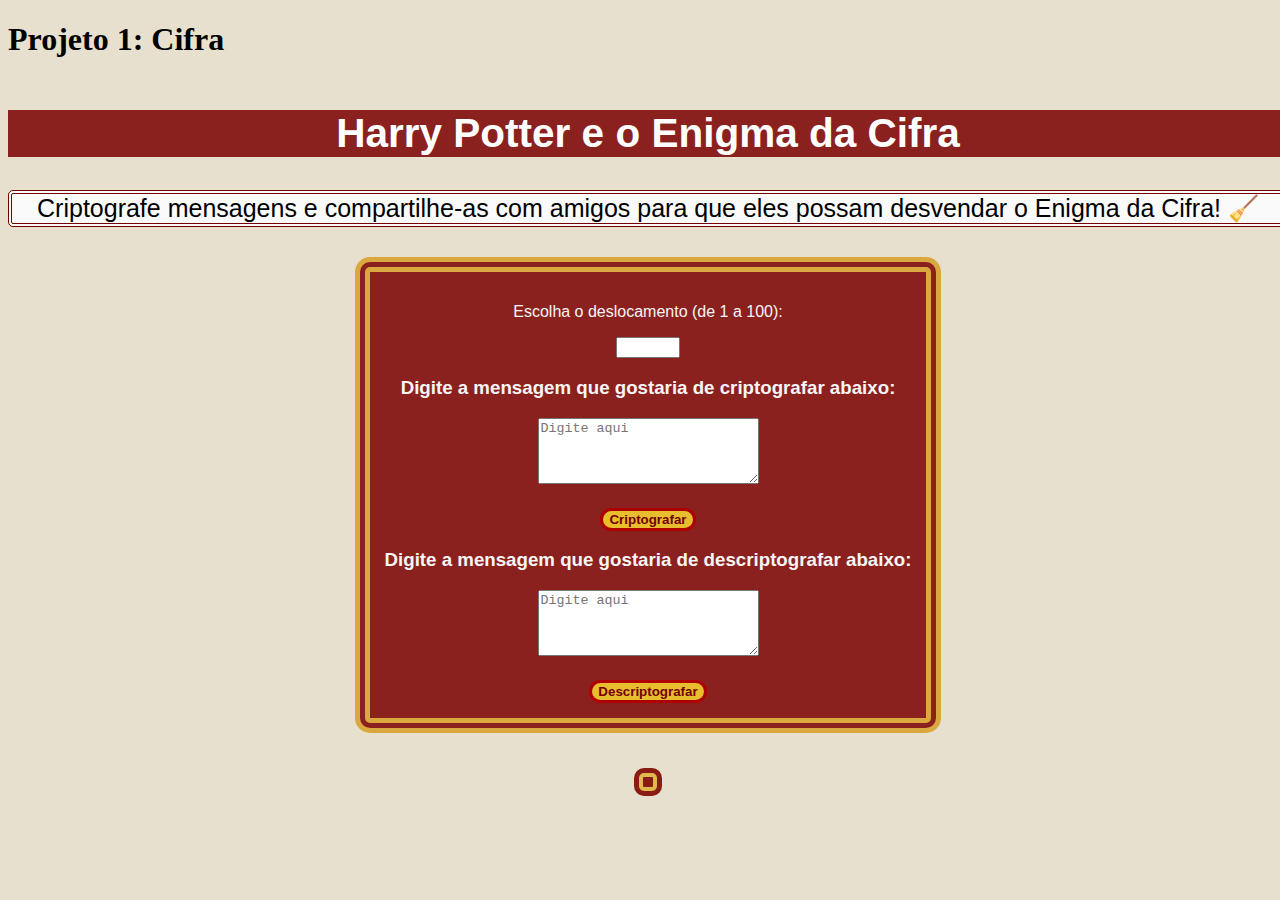
<file: index.html>
<!DOCTYPE html>
<html>
  <head>
    <meta charset="utf-8">
    <title>Cifra de César</title>
    <link rel="stylesheet" href="style.css" />
  </head>
  <body>
    <header id="root">
      <h1>Projeto 1: Cifra</h1>
    </header>
        <section class="page-title"><h2>Harry Potter e o Enigma da Cifra</h2></section>
         <section class="description">Criptografe mensagens e compartilhe-as com amigos para que eles possam desvendar o Enigma da Cifra! 🧹</section>
          <section class="inputareacontent"><p>Escolha o deslocamento (de 1 a 100):</p>
            <input type="number" id="offsetInput" name="offset" min="1" max="100">
            <h3>Digite a mensagem que gostaria de criptografar abaixo:</h3> 
            <textarea id="encodeTextArea" name="input-encode" placeholder="Digite aqui" rows="4" cols="25" required></textarea>
            <button type="submit" id="encodeButton" name="encodeButton" class="button">Criptografar</button>
            <h3>Digite a mensagem que gostaria de descriptografar abaixo:</h3>
            <textarea id="decodeTextArea" name="input-decode" class="input" placeholder="Digite aqui" rows="4" cols="25" required></textarea>
            <button type="submit" id="decodeButton" name="decodeButton" class="button">Descriptografar</button>
          </section>  
   <footer id="displayedResult" class="output"></footer>
   <script src="./index.js" type="module"></script>
  </body>
</html>
</file>
<file: style.css>
body {
height: 100%;
width: 100%;
background-image: url("https://media4.giphy.com/media/2zoIuUJvAa0TbSy1kT/source.gif");
background-position: bottom right;
background-repeat: no-repeat;
background-size: 22rem;
background-color: rgb(232, 224, 206);
}

.page-title {
text-align: center;
margin-top: 4%;
font-family: 'Gill Sans', 'Gill Sans MT', Calibri, 'Trebuchet MS', sans-serif;
font-size: 27px;
background-color: #810c0ce6;
color: white;
}

.description {
text-align: center;
margin: auto;
margin-bottom: 30px;
font-family: 'Gill Sans', 'Gill Sans MT', Calibri, 'Trebuchet MS', sans-serif;
font-size: 25px;
background-color: #fafafa;   
color: black;
border: 4px solid #740001;
border-radius: 5px;
border-style: double;
}

.inputareacontent {
text-align: center;
width: fit-content;
margin: auto;
padding: 15px;
background-color: #810c0ce6;
border: 15px solid #e0b642e9;
border-style: double;
border-radius: 15px;
font-family: 'Gill Sans', 'Gill Sans MT', Calibri, 'Trebuchet MS', sans-serif;
color:whitesmoke;
}

.button {
margin: auto;
margin-top: 20px;
display: flex;
background-color: #f6d530de;
color:#740001;
border: 3px solid #AE0001;
border-radius: 15px;
font-family: 'Gill Sans', 'Gill Sans MT', Calibri, 'Trebuchet MS', sans-serif;
font-weight: bold; 
}
    
.button:hover {
transition: 0.5s;
cursor: pointer;
background-color:#810c0ce6;
color: #FBD100;   
}
    
.output {
margin: auto;
text-align: center;
width: min-content;
margin-top: 35px;
border-radius: 10px;
border: 14px solid #810c0ce6;
border-style: double;
background-color: #e0b642e9;
font-family: 'Gill Sans', 'Gill Sans MT', Calibri, 'Trebuchet MS', sans-serif;
color: #810c0ce6;
font-size: 25px;
}
</file>
